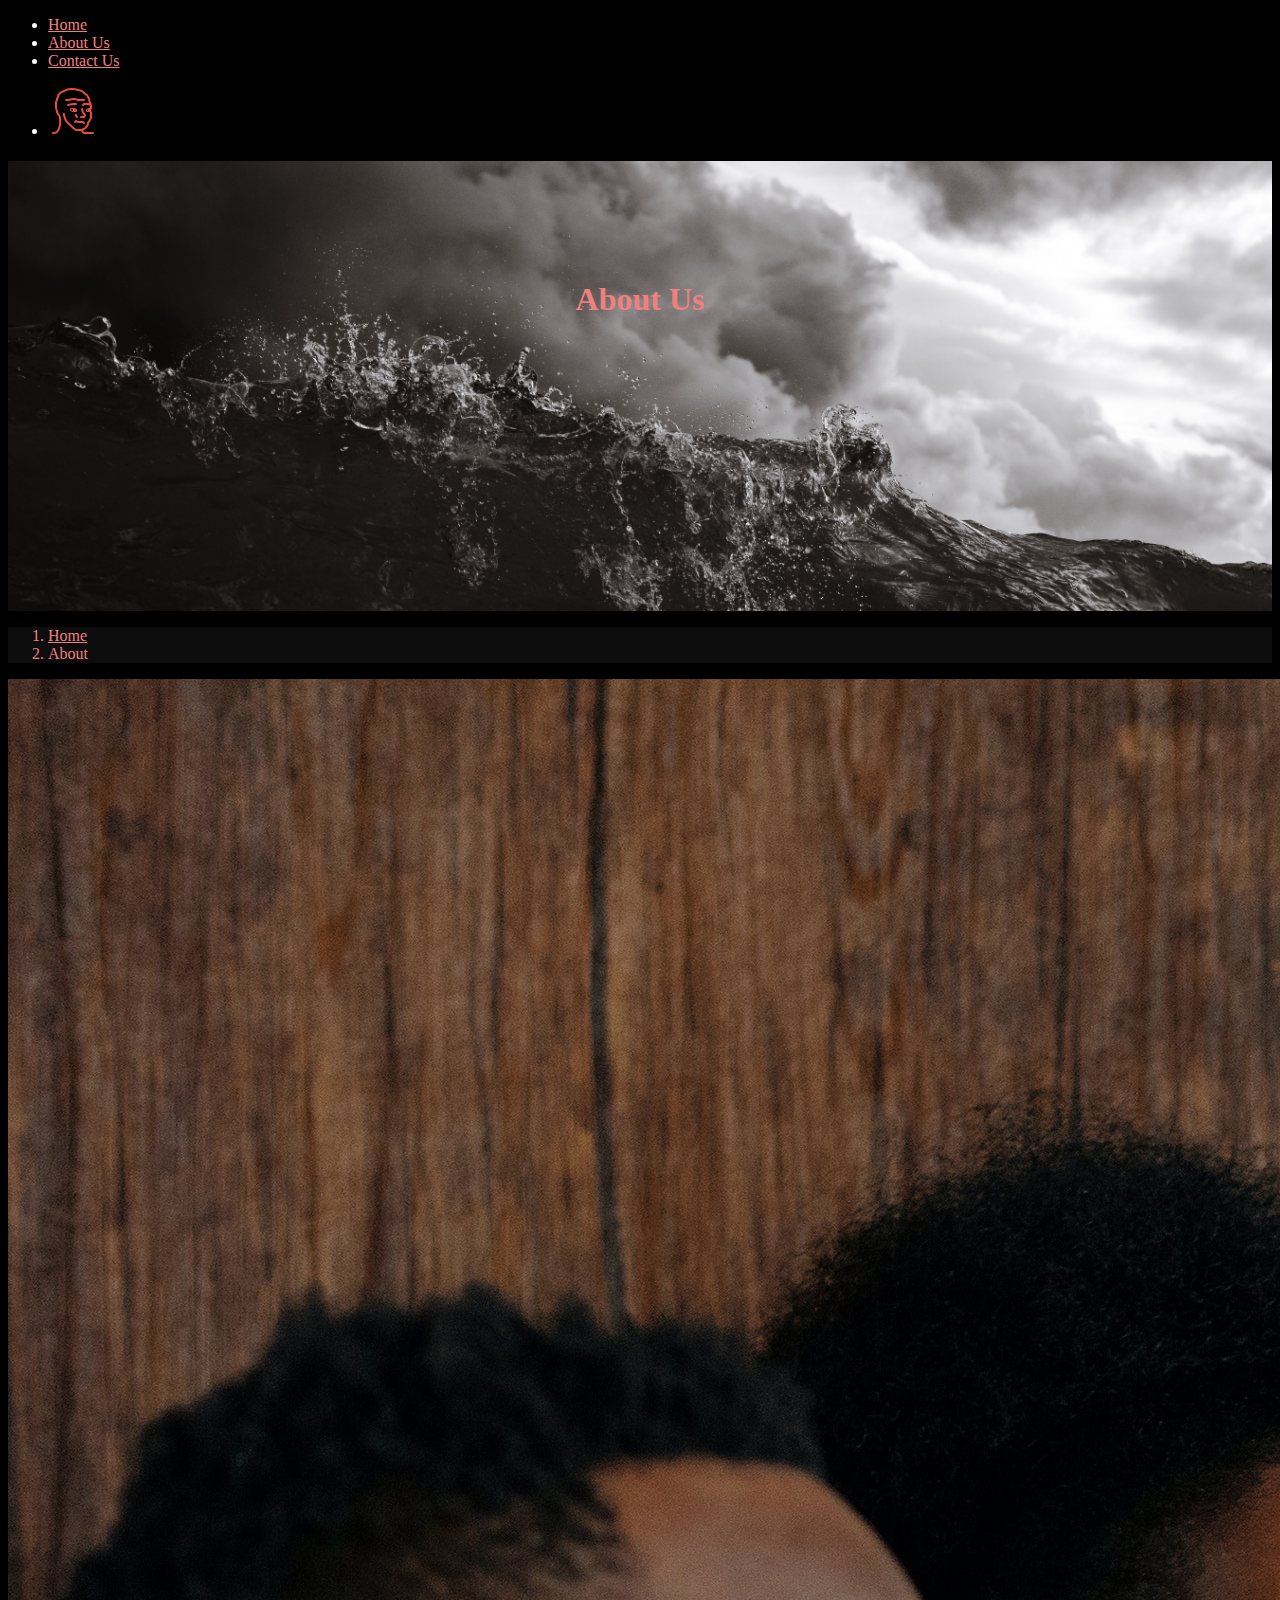
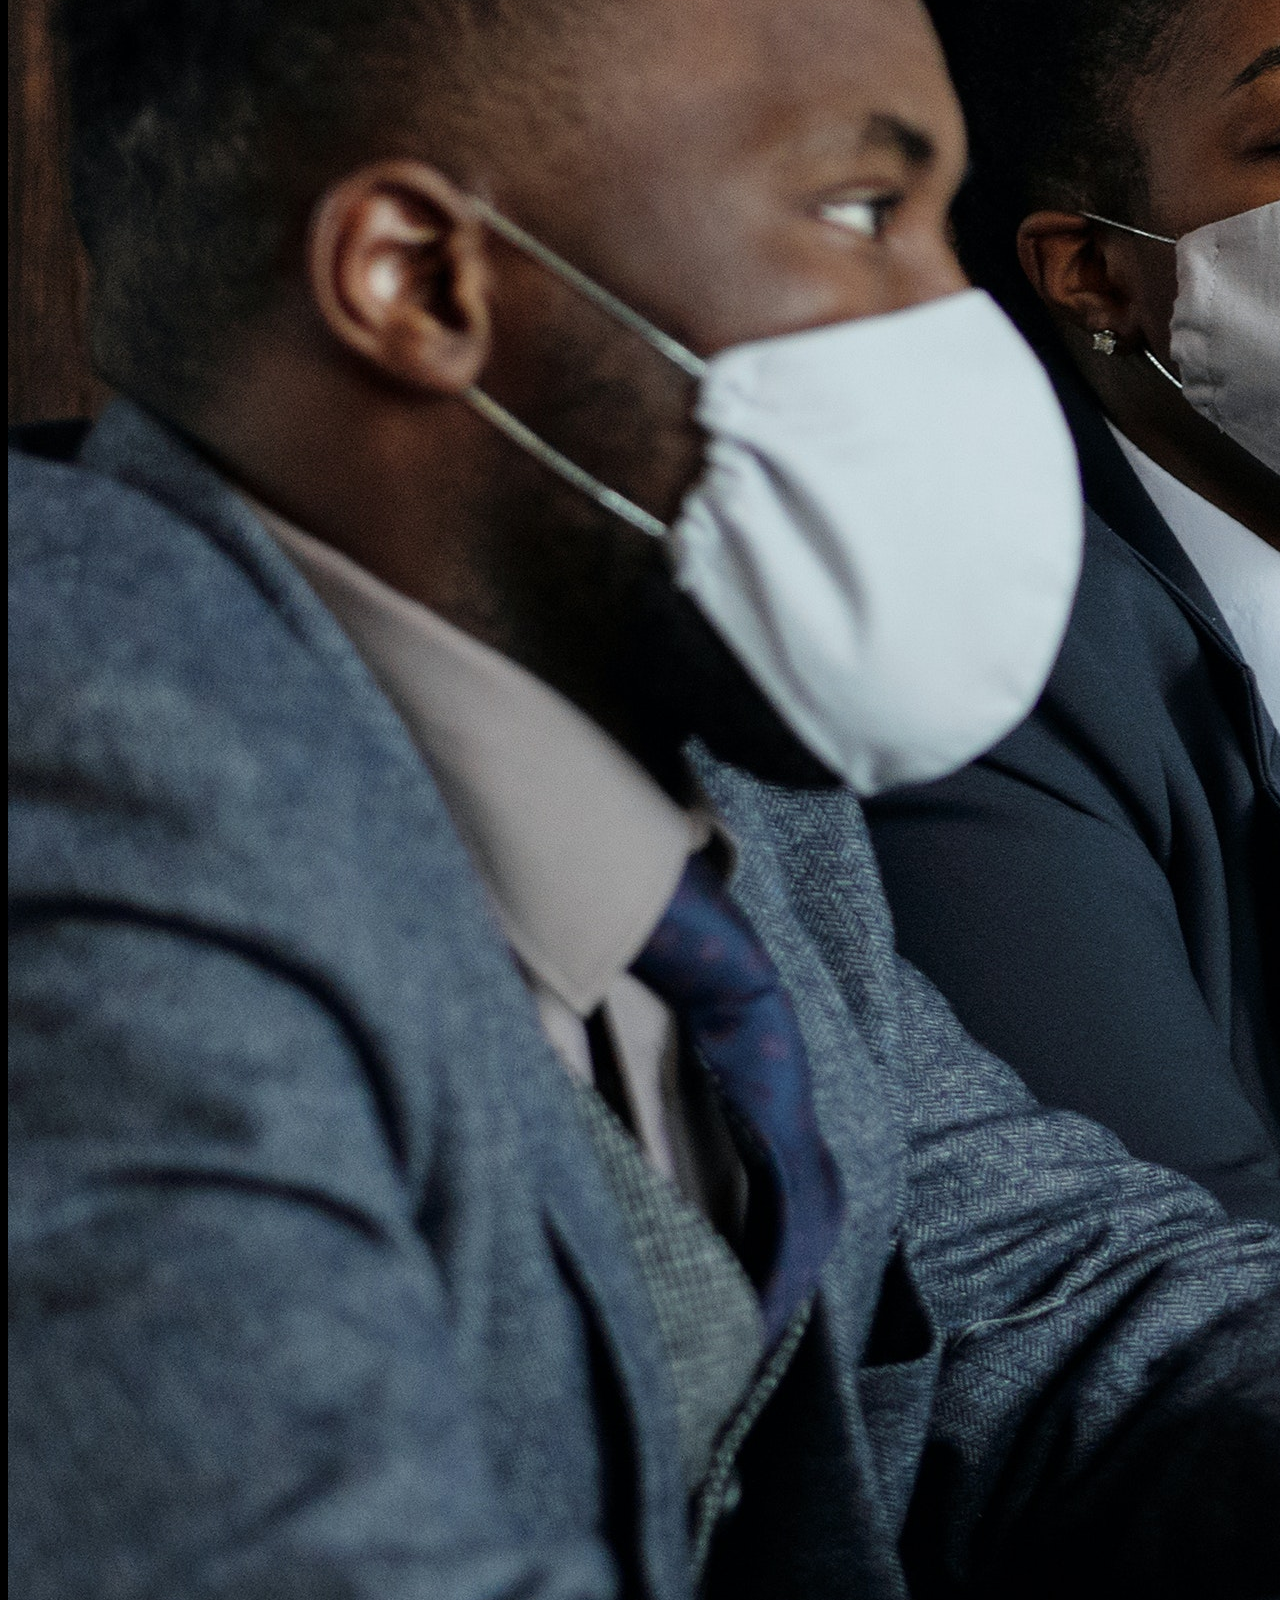
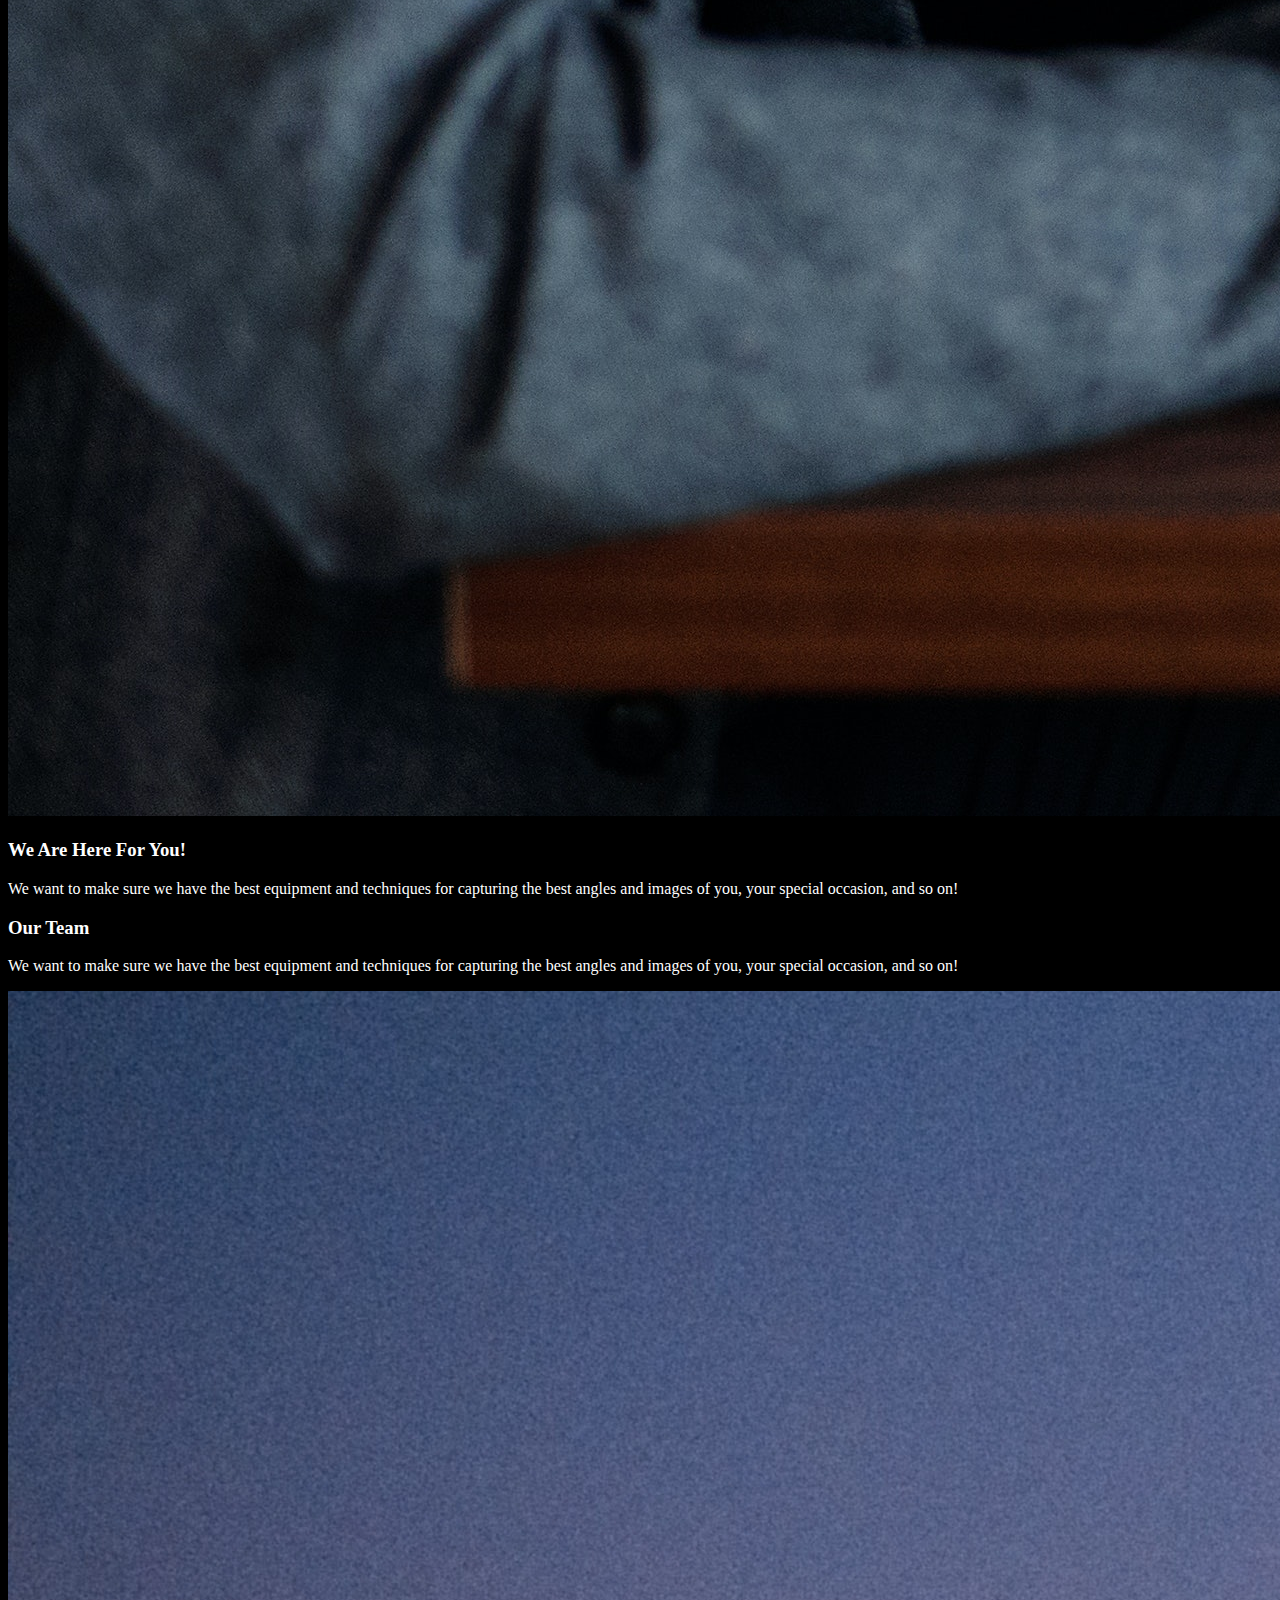
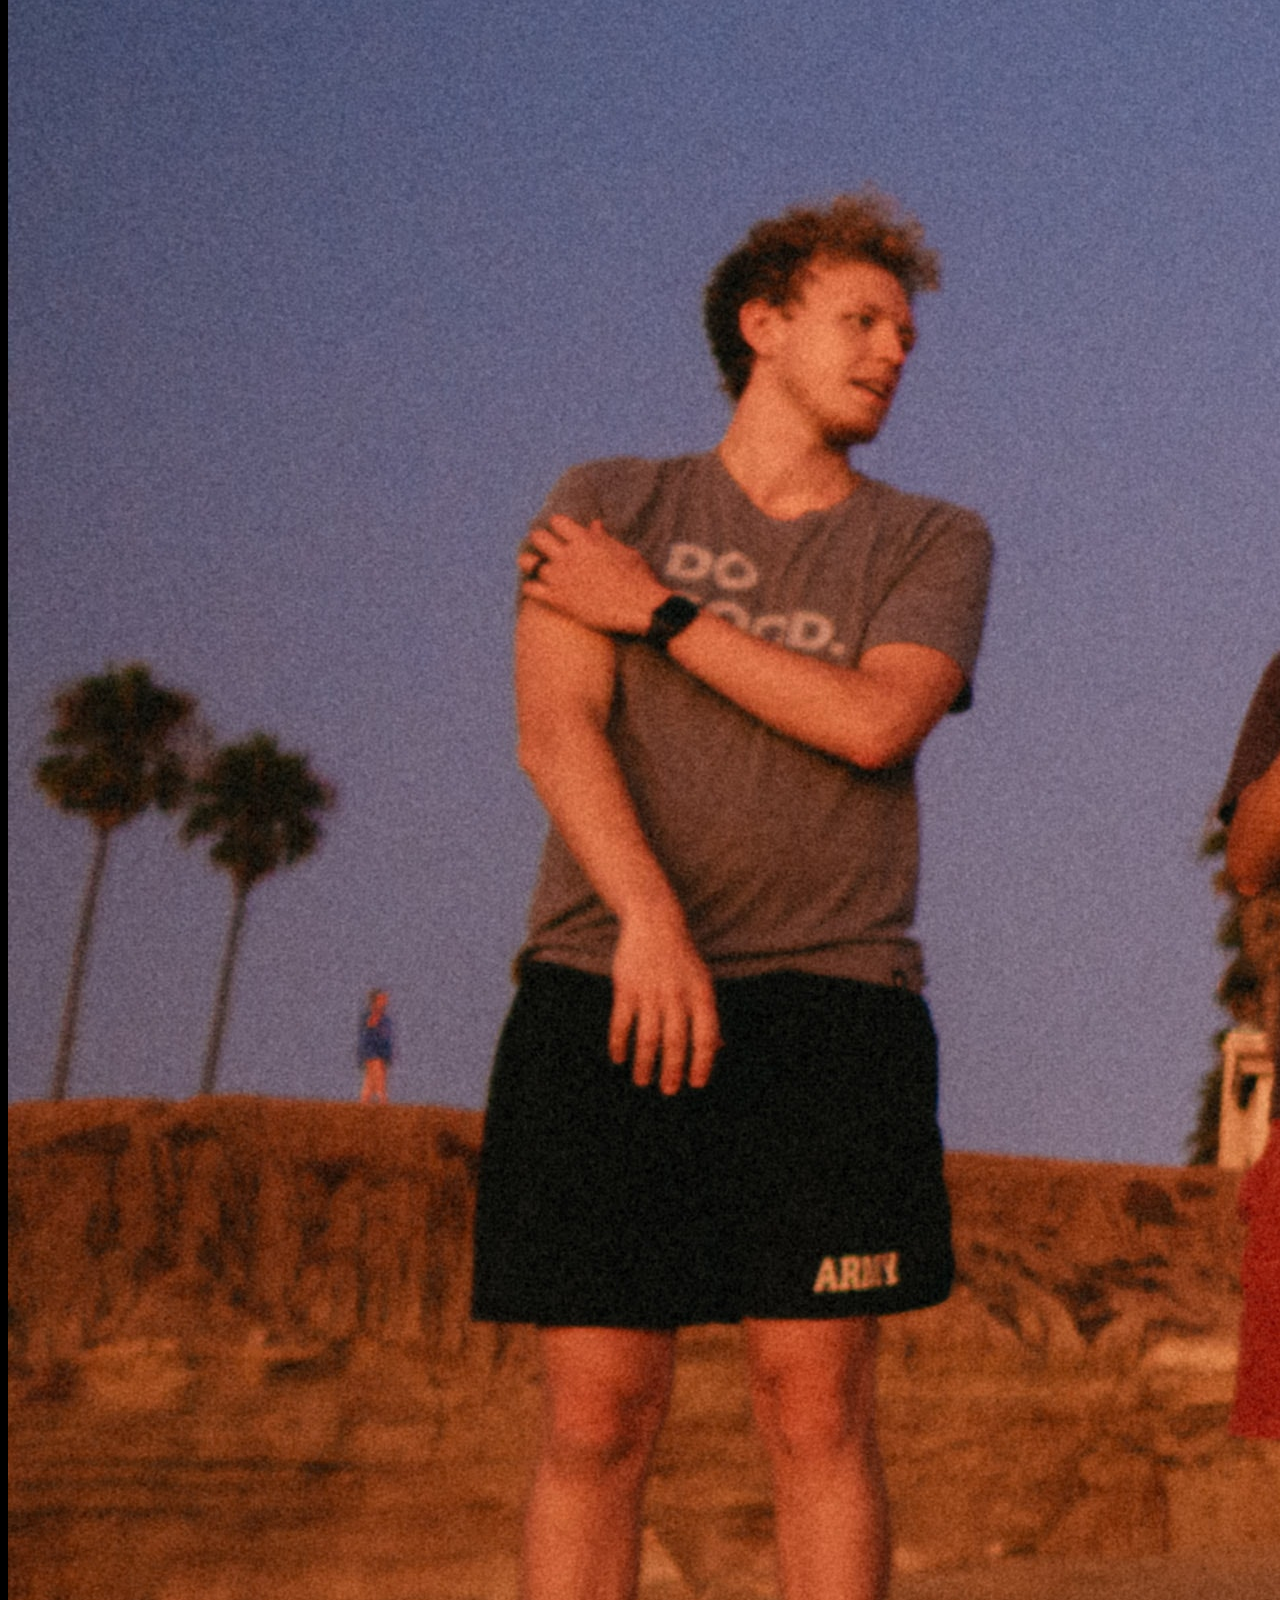
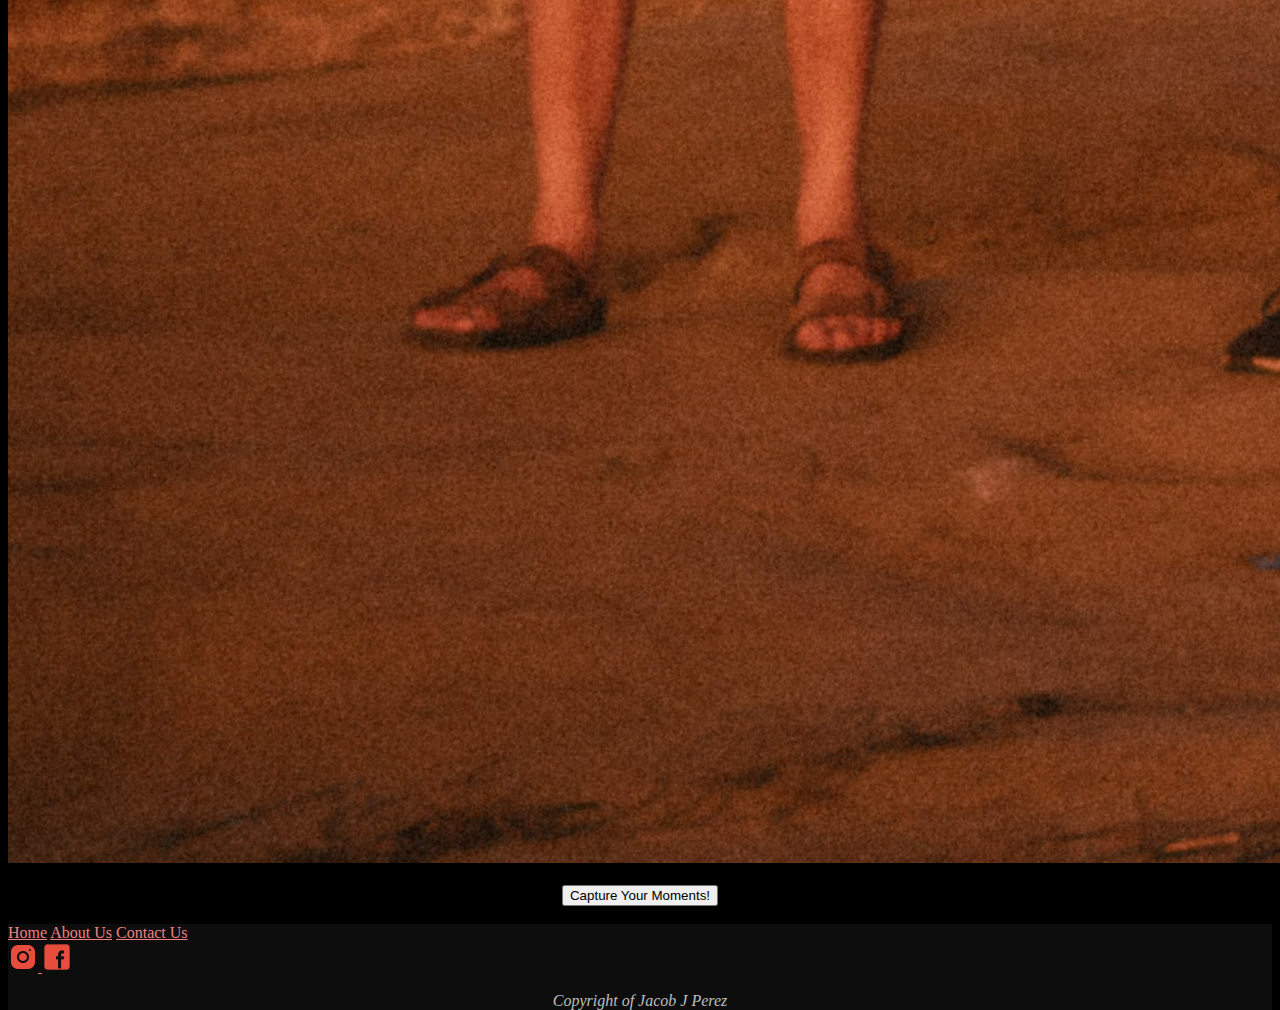
<file: About.html>
<!DOCTYPE html>
<html lang="en">
<head>
    <meta charset="UTF-8">
    <meta name="viewport" content="width=device-width, initial-scale=1.0">
    <title>Royalty Photographers || About Us</title>
    <link href="https://cdn.jsdelivr.net/npm/bootstrap@5.0.0-beta2/dist/css/bootstrap.min.css" rel="stylesheet"
          integrity="sha384-BmbxuPwQa2lc/FVzBcNJ7UAyJxM6wuqIj61tLrc4wSX0szH/Ev+nYRRuWlolflfl" crossorigin="anonymous">
    <link href="style.css" rel="stylesheet">
</head>
<body>
<nav class="navbar sticky-top navbar-dark bg-dark">
        <ul class="nav justify-content-end">
            <li class="nav-item">
                <a class="nav-link active" aria-current="page" href="index.html">Home</a>
            </li>
            <li class="nav-item">
                <a class="nav-link" href="About.html">About Us</a>
            </li>
            <li class="nav-item">
                <a class="nav-link" href="Contact.html">Contact Us</a>
            </li>
        </ul>
    <ul class="nav jusify-content-end">
        <li>
            <a href="index.html"><img src="images/icons8-feels-guy-50.png" id="logo"></a>
        </li>
    </ul>
</nav>
<div class="container-fluid" id="image">
    <div class="container">
        <h1>About Us</h1>
    </div>
</div>
<nav style="--bs-breadcrumb-divider: '||';" aria-label="breadcrumb">
    <ol class="breadcrumb" id="container">
        <li class="breadcrumb-item"><a href="#">Home</a></li>
        <li class="breadcrumb-item active" aria-current="page">About</li>
    </ol>
</nav>
<div class="container-fluid">
    <div class="row">
        <div class="col-sm">
            <img src="images/pexels-august-de-richelieu-4427931.jpg" class="img-thumbnail">
        </div>
        <div class="col-sm">
            <h3> We Are Here For You!</h3>
            <p>We want to make sure we have the best equipment and techniques for capturing the best angles and images of you,
            your special occasion, and so on!</p>
        </div>
    </div>
</div>
<div class="container-fluid" >
    <div class="row">
        <div class="col-sm">
            <h3> Our Team</h3>
            <p>We want to make sure we have the best equipment and techniques for capturing the best angles and images of you,
                your special occasion, and so on!</p>
        </div>
        <div class="col-sm">
            <img src="images/pexels-athena-2962245.jpg" class="img-thumbnail">
        </div>
    </div>
    <br>
    <div class="centerText">
        <form action="Contact.html" style="align-content: center">
            <a href="Contact.html"><button type="button" class="btn btn-outline-light" >Capture Your Moments!</button></a>
        </form>
    </div>
    <br>
</div>
<footer>
    <div class="container-fluid">
        <div class="row">
            <div class="col-sm">
                <nav class="nav flex-column">
                    <a class="nav-link active" href="index.html">Home</a>
                    <a class="nav-link" href="About.html">About Us</a>
                    <a class="nav-link" href="Contact.html">Contact Us</a>
                </nav>
            </div>
            <div class="col-sm">

            </div>
            <div class="col-sm">
                <nav class="nav flex-column">
                    <a href="instagram.com" class="icon">
                        <img src="images/icons8-instagram-30%20(2).png" alt="" class="iconH">
                    </a>
                    <a href="About.html" class="icon">
                        <img src="images/icons8-facebook-50.png" class="iconH" height="30px">
                    </a>
                </nav>
            </div>
        </div>
    </div>
    <div class="container-fluid" id-="centered">
        <p class="copyRight">Copyright of Jacob J Perez</p>
    </div>
</footer>
</body>
</html>
</file>
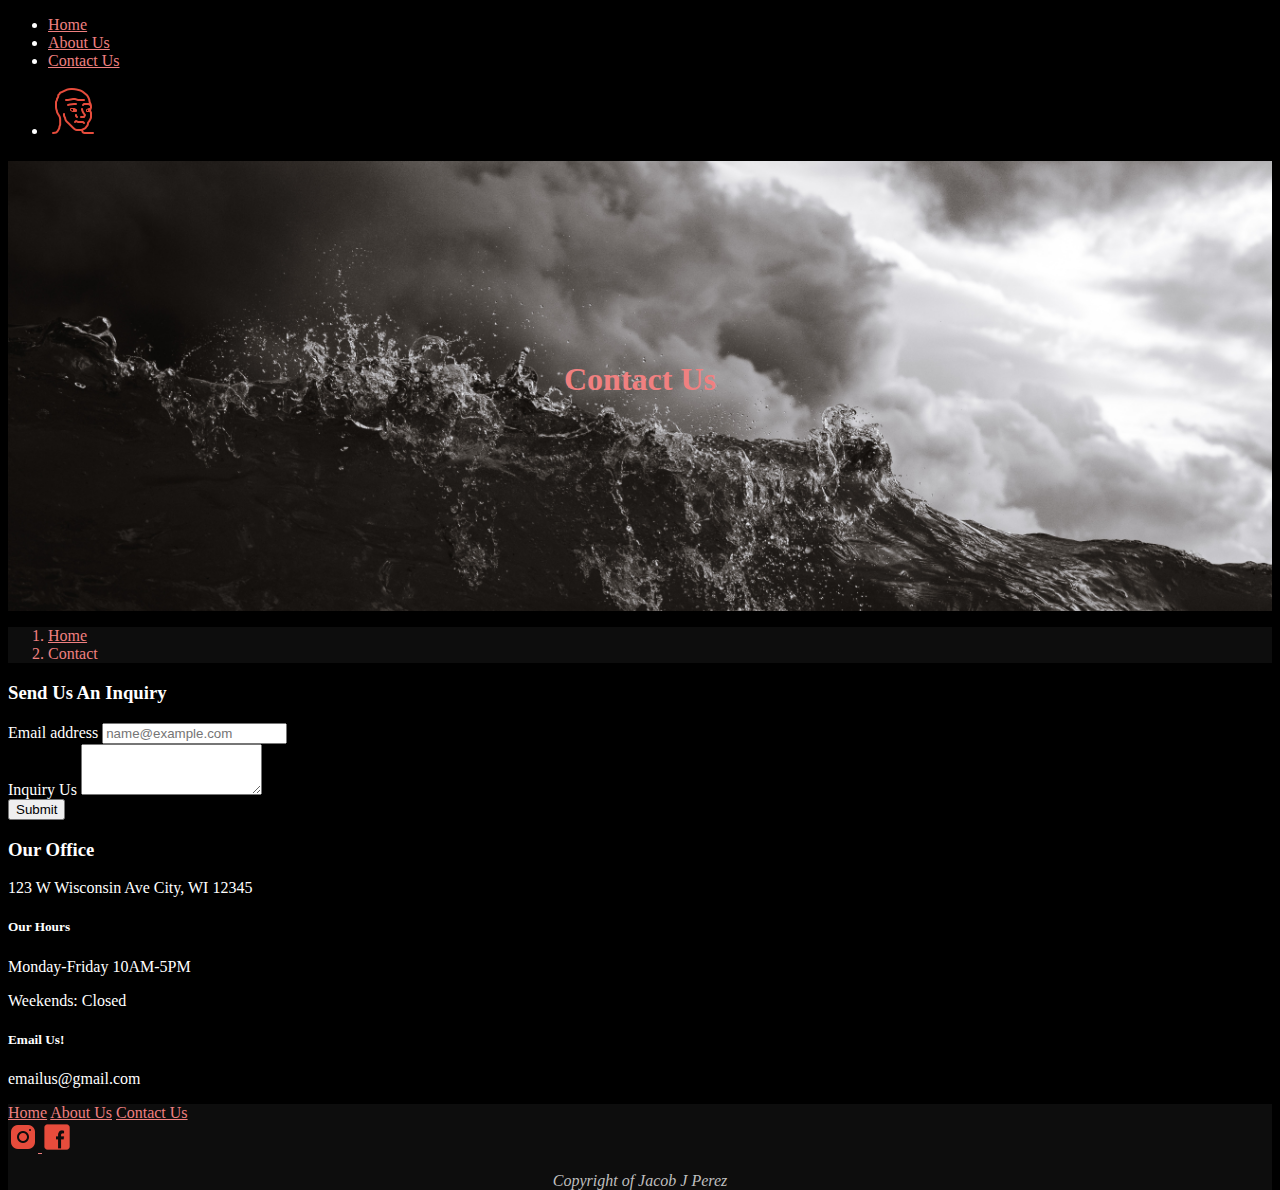
<file: Contact.html>
<!DOCTYPE html>
<html lang="en">
<head>
    <meta charset="UTF-8">
    <meta name="viewport" content="width=device-width, initial-scale=1.0">
    <title>Royalty Photographers || Contact Us</title>
    <link href="https://cdn.jsdelivr.net/npm/bootstrap@5.0.0-beta2/dist/css/bootstrap.min.css" rel="stylesheet"
          integrity="sha384-BmbxuPwQa2lc/FVzBcNJ7UAyJxM6wuqIj61tLrc4wSX0szH/Ev+nYRRuWlolflfl" crossorigin="anonymous">
    <link href="style.css" rel="stylesheet">
</head>
<body>
<nav class="navbar sticky-top navbar-dark bg-dark">
        <ul class="nav justify-content-end">
            <li class="nav-item">
                <a class="nav-link active" aria-current="page" href="index.html">Home</a>
            </li>
            <li class="nav-item">
                <a class="nav-link" href="About.html">About Us</a>
            </li>
            <li class="nav-item">
                <a class="nav-link" href="Contact.html">Contact Us</a>
            </li>
        </ul>
    <ul class="nav jusify-content-end">
        <li>
            <a href="index.html"><img src="images/icons8-feels-guy-50.png" id="logo"></a>
        </li>
    </ul>

</nav>
<div class="container-fluid" id="imageContact">
    <div class="container">
        <h1>Contact Us</h1>
    </div>
</div>
<nav style="--bs-breadcrumb-divider: '||';" aria-label="breadcrumb">
    <ol class="breadcrumb"id="container">
        <li class="breadcrumb-item"><a href="#">Home</a></li>
        <li class="breadcrumb-item active" aria-current="page">Contact</li>
    </ol>
</nav>
<div class="container-fluid">
    <div class="row">
        <div class="col-sm">
            <h3>Send Us An Inquiry</h3>
            <div class="mb-3">
                <label for="exampleFormControlInput1" class="form-label">Email address</label>
                <input type="email" class="form-control" id="exampleFormControlInput1" placeholder="name@example.com" required>
            </div>
            <div class="mb-3">
                <label for="exampleFormControlTextarea1" class="form-label">Inquiry Us</label>
                <textarea class="form-control" id="exampleFormControlTextarea1" rows="3" required></textarea>
                <br>
                <button type="button" class="btn btn-light">Submit</button>
            </div>
        </div>
        <div class="col-sm">
            <h3>
                Our Office
            </h3>
            <p>123 W Wisconsin Ave City, WI 12345</p>
            <h5>
               Our Hours
            </h5>
            <p>Monday-Friday 10AM-5PM </p>
            <p>Weekends: Closed</p>
            <h5>
                Email Us!
            </h5>
            <p>
                emailus@gmail.com
            </p>
        </div>
    </div>
</div>
<footer>
    <div class="container-fluid">
        <div class="row">
            <div class="col-sm">
                <nav class="nav flex-column">
                    <a class="nav-link active" href="index.html">Home</a>
                    <a class="nav-link" href="About.html">About Us</a>
                    <a class="nav-link" href="Contact.html">Contact Us</a>
                </nav>
            </div>
            <div class="col-sm">


            </div>
            <div class="col-sm">
                <nav class="nav flex-column">
                    <a href="instagram.com" class="icon">
                        <img src="images/icons8-instagram-30%20(2).png" alt="" class="iconH">
                    </a>
                    <a href="About.html" class="icon">
                        <img src="images/icons8-facebook-50.png" class="iconH" height="30px">
                    </a>
                </nav>
            </div>
        </div>
    </div>
    <div class="container-fluid" id-="centered">
        <p class="copyRight">Copyright of Jacob J Perez</p>
    </div>
</footer>
</body>
</html>
</file>
<file: style.css>
body{
    background-color: black;
    color: white;
}
h1{
    font-family: Garamond,Serif;
    font-weight: bold;
}
nav a:hover{
    color: white;
}
nav a{
    color: lightcoral;
}
div h1{
    padding-top: 400px;
    text-align: center;
    color: lightcoral;
}
.fill{
    height: 50vh;
}
div h2{
    margin-top: 100px;
    text-align: center;
    color: white;
}
.centerText{
    color: white;
    text-align: center;
}
.caption{
    color: white;
    text-align: center;
}
#centerButton{
    align-content:center ;
    text-align: center;
    margin-top: 10px;
    margin-bottom: 10px;
}
#image{
    background-image: url("images/pexels-matt-hardy-1870259 (1).jpg");
    height: 100vh;
    background-position: center;
    background-size: cover;
}
#imageContact{
    background-image: url("images/pexels-matt-hardy-1870259 (1).jpg");
    background-position: center;
    background-size: cover;
    height: 100vh;
}
.copyRight{
    text-align: center;
    text-decoration-color: darkgrey;
    font-style: italic;
}
footer{
    background-color: #0D0D0D;
    color: #BFBFBF;
    position: relative;
    bottom: 0;
    width: 100%;
    margin-bottom: -180px;

}
a:hover{
    color: lightcoral;
}
.icon:hover{
    background-color: transparent;
}
.iconH:hover{

}
footer nav a {
    align-content: start;
    text-align: left;
}
footer nav a:hover{
    color: #BFBFBF;
}
button:hover{
    background-color: lightcoral;
    border: lightcoral;

}
label{
    color: white;
}
.card{
    color: black;
}
#container{
    background-color: #0D0D0D;
    color: lightcoral;
}
button:hover{
    background-color: black;
    border: 1px white;
    color: white;
}
#logo{
    padding-right: 25px;
}
.card mb-3{
    padding-right: 9000px;
}
#costumers{
    color: white;
    font-weight: bold;
}
.mobile{
    display: none;
}
#costumersCap{
    background-color: #383838;
    align-content: center;
    text-align: center;
}
.footerInfo{
    color: lightcoral;
}
@media only screen and (max-width:720px){
    #image{
        background-image: none;
        height: auto;
    }
    #image h1{
        padding-top: 0;
        color: lightcoral;
    }
    #imageContact{
        background-image: none;
        height: auto;

    }
    #imageContact h1{
        padding-top: 10px;
        color: lightcoral;
    }
    .card{
        margin-top: 10px;
        margin-left: auto;
        margin-right: auto;
        display: flex;
    }
    .container-fill{
        content: none;
        display: none;
    }
    .mobile{
        display: block;
        text-align: center;
        padding-top: 1px;
    }
    img{
        height: auto;
    }
    .mobileHeader{
        background-color: lightcoral;
        color: black;
    }
    div h1{
        color: #0D0D0D;
    }
}
@media only screen and (min-width: 600px) {
    #image{
        height: 50vh;
        background-image: url("images/pexels-matt-hardy-1870259 (1).jpg");
        background-position: center;
        background-size: cover;
    }
    #image h1{
        padding-top: 120px;
    }
    #imageContact{
        height: 50vh;
        background-image: url("images/pexels-matt-hardy-1870259 (1).jpg");
        background-position: center;
        background-size: cover;
        color: lightcoral;
    }
    #imageContact h1{
        padding-top: 200px;
        color: lightcoral;
    }
}
</file>
